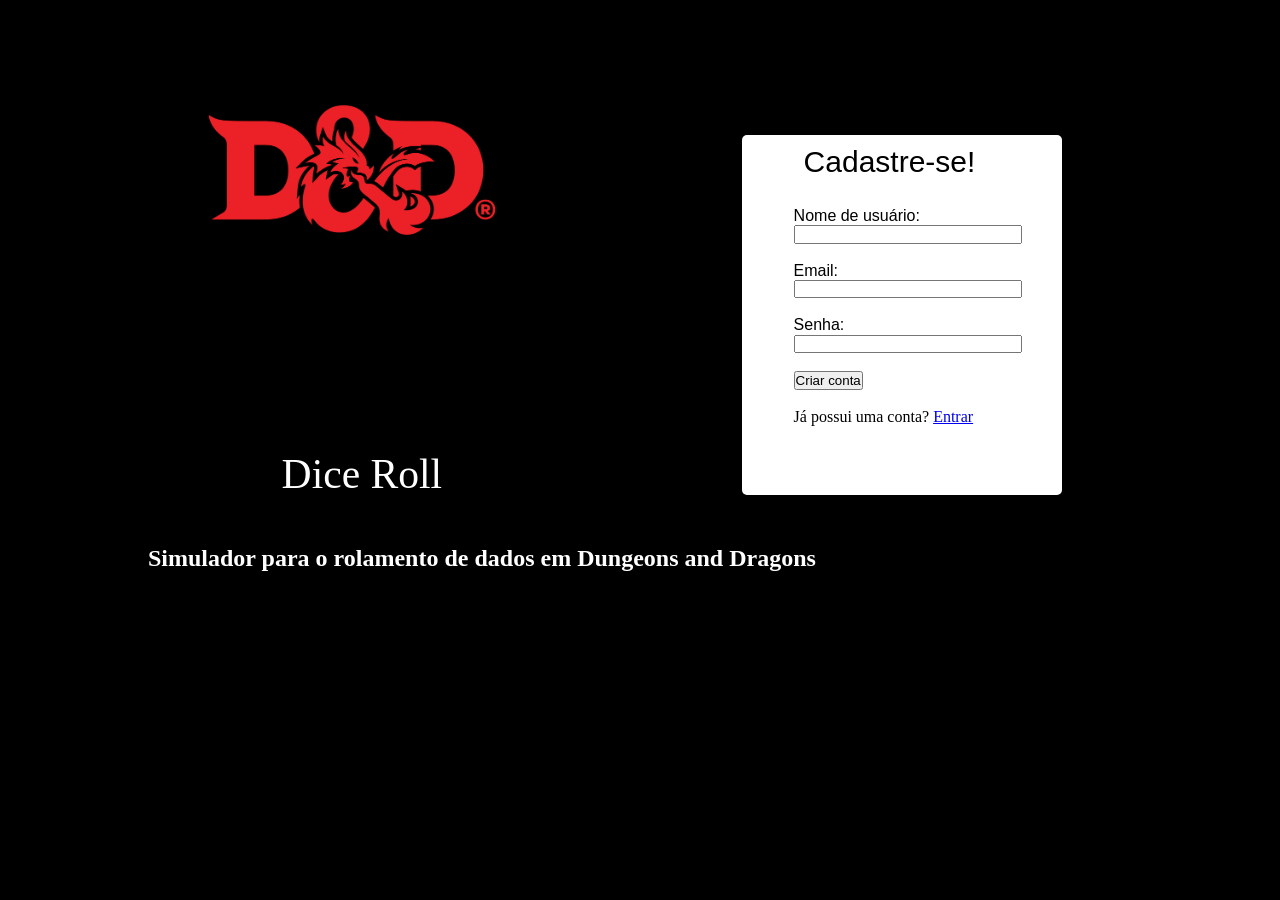
<file: projeto-site/public/index.html>
<!DOCTYPE html>
<html lang="en">

<head>
    <meta charset="UTF-8">
    <meta name="viewport" content="width=device-width, initial-scale=1.0">
    <meta http-equiv="X-UA-Compatible" content="ie=edge">
    <title>Cadastro</title>
    <link rel="stylesheet" href="style.css">
</head>

<body>
    <div class="fundo">
        
        <div class="imagem"></div>
        <div class="teste">
            
            <div class="imagem2"></div>
            <div class="cheff">Dice Roll</div>
                    <div class="assista">
                        <h2>Simulador para o rolamento de dados em Dungeons and Dragons</h2> <br>
                    </div>

        </div>
        <form class="cadastro" id="form_cadastro" method="post" onsubmit="return cadastrar()">
            <label class="top">Cadastre-se!</label> <br>
            
            <label class="campo">Nome de usuário: </label>
            <input class="text" name="nome" id="user"><br><br>
            
            <label class="campo">Email:</label>  <br>
            <input class="text" name="login" id="email"><br><br>
            
            <label class="campo">Senha:</label>  <br>
            <input type="password" class="text" name="senha" id="senha"><br><br>
            
            <button id="btn_entrar">Criar conta</button><br><br>

            <div class="entrar">Já possui uma conta? <span class="login"><a href="login.html">Entrar</a></span></div>
        </form>
        

    </div>

</body>

</html>
<script>
function cadastrar() {
        aguardar();
        var formulario = new URLSearchParams(new FormData(form_cadastro));
        fetch("/usuarios/cadastrar", {
            method: "POST",
            body: formulario
        }).then(function (response) {
            
            if (response.ok) {

                window.location.href='homepage.html';

            } else {

                console.log('Erro de cadastro!');
                response.text().then(function (resposta) {
                });
                finalizar_aguardar();
            }
        });

        return false;
    }

    function aguardar() {
        btn_entrar.disabled = true;
    }

    function finalizar_aguardar() {
        btn_entrar.disabled = false;
    }

</script>
</file>
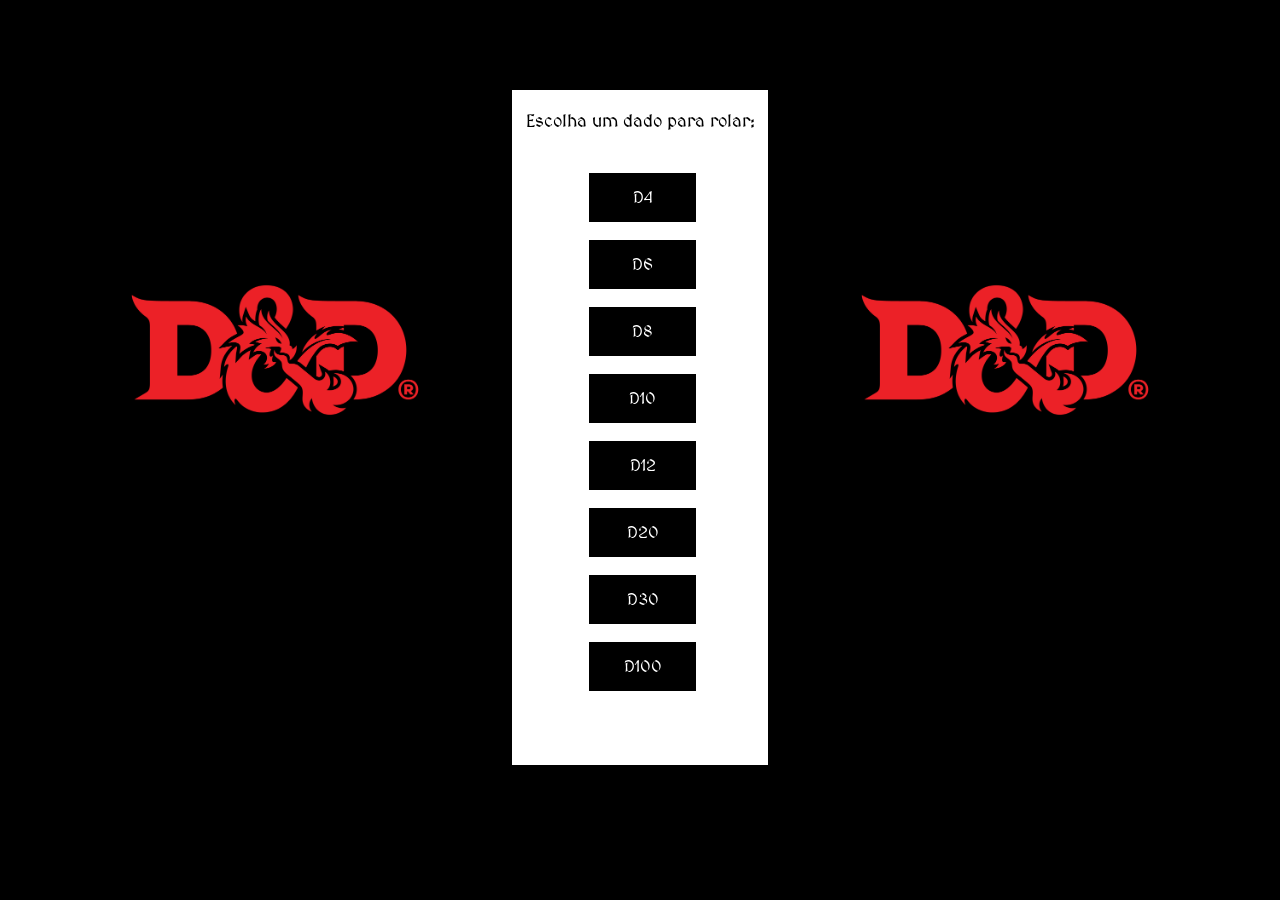
<file: projeto-site/public/homepage.html>
<!DOCTYPE html>
<html lang="en">
<head>
    <meta charset="UTF-8">
    <meta name="viewport" content="width=device-width, initial-scale=1.0">
    <meta http-equiv="X-UA-Compatible" content="ie=edge">
    <title>Homepage</title>
    <link rel="stylesheet" href="styleDice.css">
</head>
<body>

<div class="fundo">

    <div class="imagemlogo"></div>
    <div class="rolamento">
        <div class="escolha">Escolha um dado para rolar: <br><br><br></div>

        <div class="d"><button class="button" onclick="d4()">D4</button></div><br>
        <div class="d"><button class="button" onclick="d6()">D6</button></div><br>
        <div class="d"><button class="button" onclick="d8()">D8</button></div><br>
        <div class="d"><button class="button" onclick="d10()">D10</button></div><br>
        <div class="d"><button class="button" onclick="d12()">D12</button></div><br>
        <div class="d"><button class="button" onclick="d20()">D20</button></div><br>
        <div class="d"><button class="button" onclick="d30()">D30</button></div><br>
        <div class="d"><button class="button" onclick="d100()">D100</button></div><br>

        <div class="div_result" id="div_resultado"></div>
    </div>
    <div class="imagemlogo2"></div>
</div>
    
</body>
</html>
<script>
    var sorteado = '';
    

    function d4() {
        sorteado = parseInt(Math.random()*4)+1;
        div_resultado.innerHTML = sorteado;
    }

    function d6() {
        sorteado = parseInt(Math.random()*6)+1;
        div_resultado.innerHTML = sorteado;
    }

    function d8() {
        sorteado = parseInt(Math.random()*8)+1;
        div_resultado.innerHTML = sorteado;
    }

    function d10() {
        sorteado = parseInt(Math.random()*10)+1;
        div_resultado.innerHTML = sorteado;
    }

    function d12() {
        sorteado = parseInt(Math.random()*12)+1;
        div_resultado.innerHTML = sorteado;
    }

    function d20() {
        sorteado = parseInt(Math.random()*20)+1;
        div_resultado.innerHTML = sorteado;
    }

    function d30() {
        sorteado = parseInt(Math.random()*30)+1;
        div_resultado.innerHTML = sorteado;
    }

    function d100() {
        sorteado = parseInt(Math.random()*100)+1;
        div_resultado.innerHTML = sorteado;
    }

</script>
</file>
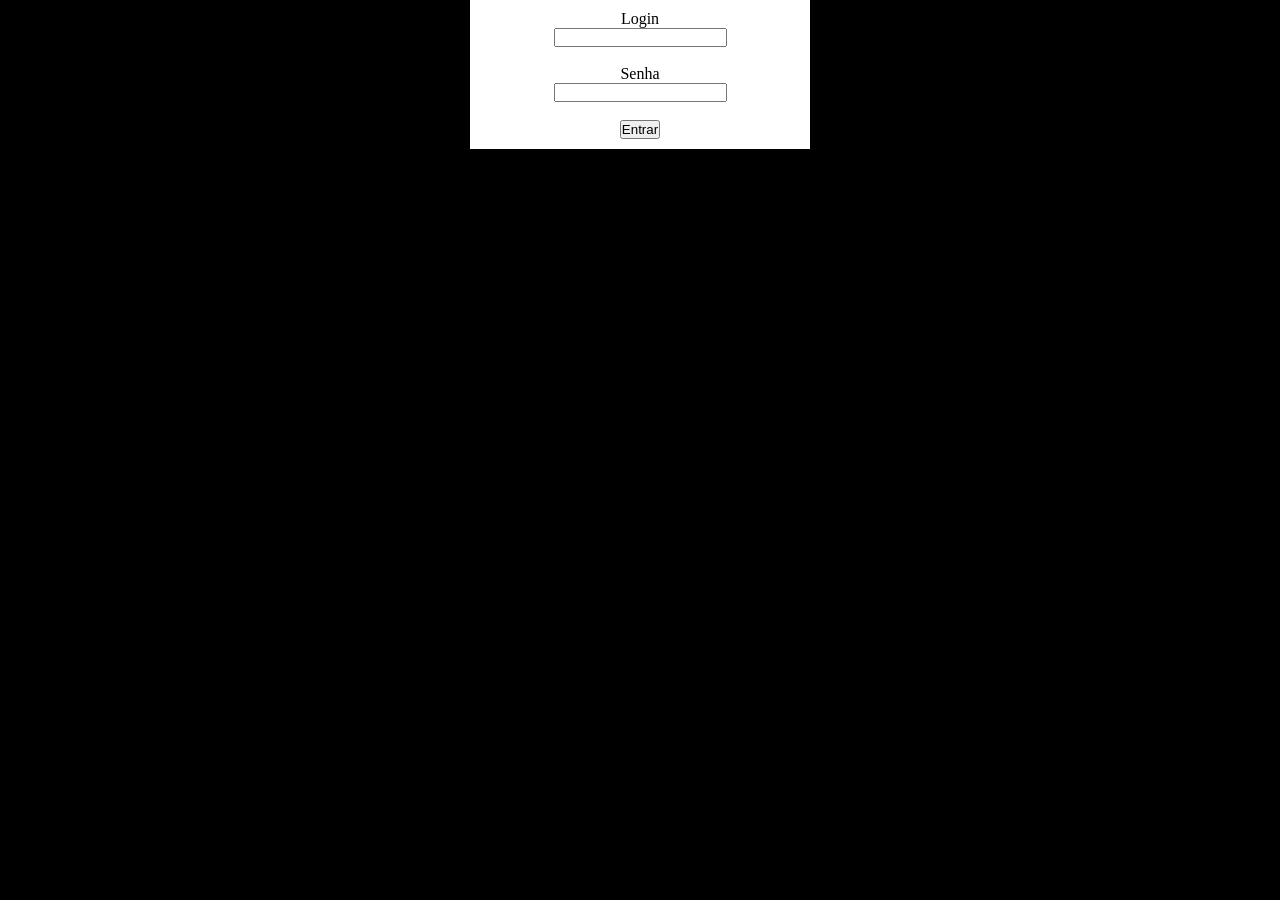
<file: projeto-site/public/login.html>
<!DOCTYPE html>
<html lang="en">
<head>
    <meta charset="UTF-8">
    <meta name="viewport" content="width=device-width, initial-scale=1.0">
    <meta http-equiv="X-UA-Compatible" content="ie=edge">
    <title>Login</title>
    <link rel="stylesheet" href="styleLogin.css">
</head>
<body>
<div class="fundo">
    <div class="formulario">
        <form id="form_login" method="post" onsubmit="return entrar()">
            <label class="log">Login </label><br>
            <input type="text" name="login"><br><br>
            <label class="pass">Senha </label><br>
            <input type="password" name="senha">
            <br><br>
            <button id="btn_entrar">Entrar</button>
        </form>
    </div>
</div>

</body>
</html>
<script>

function entrar() {
    aguardar();
    var formulario = new URLSearchParams(new FormData(form_login));
    fetch("/usuarios/autenticar", {
        method: "POST",
        body: formulario
    }).then(resposta => {
        
        if (resposta.ok) {

            resposta.json().then(json => {

                sessionStorage.login_usuario_meuapp = json.login;
                sessionStorage.nome_usuario_meuapp = json.nome;
                
                window.location.href = 'homepage.html';
            });

        } else {

            console.log('Erro de login!');

            response.text().then(texto => {
                console.error(texto);
                finalizar_aguardar(texto);
            });
        }
    });

    return false;
}

function aguardar() {
    btn_entrar.disabled = true;
}

function finalizar_aguardar(resposta) {
    btn_entrar.disabled = false;
}

</script>
</file>
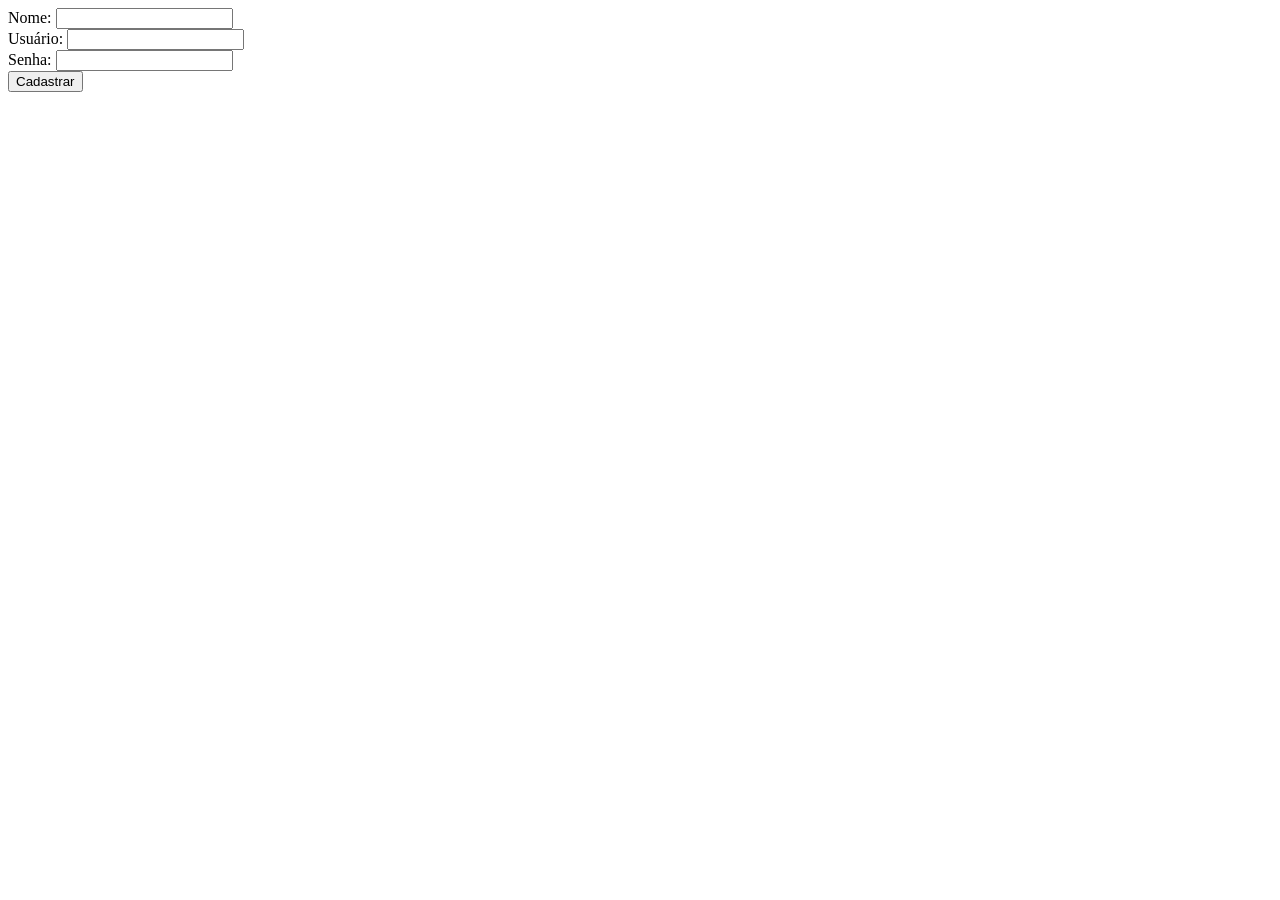
<file: projeto-site/public/Modelo/cadastro.html>
<!DOCTYPE html>
<html lang="pt">

<head>
    <meta charset="UTF-8">
    <meta name="viewport" content="width=device-width, initial-scale=1.0">
    <meta http-equiv="X-UA-Compatible" content="ie=edge">
    <title>Página com exemplo de Cadastro de usuário</title>

</head>

<body>

    <form id="form_cadastro" method="post" onsubmit="return cadastrar()">
        Nome: <input type="text" name="nome" required minlength="4">
        <br>
        Usuário: <input type="text" name="login" required minlength="4">
        <br>
        Senha: <input type="password" name="senha" required minlength="4">
        <br>
        <button id="btn_entrar">Cadastrar</button>
    </form>
    
    <img src="aguarde2.gif" id="img_aguarde" style="display: none;" width="100px">
    
    <div id="div_erro" style="background-color: sandybrown; color: maroon; display: none;">
        Erro no cadastro
    </div>

</body>

</html>
<script>

    function cadastrar() {
        aguardar();
        var formulario = new URLSearchParams(new FormData(form_cadastro));
        fetch("/usuarios/cadastrar", {
            method: "POST",
            body: formulario
        }).then(function (response) {
            
            if (response.ok) {

                window.location.href='login.html';

            } else {

                console.log('Erro de cadastro!');
                response.text().then(function (resposta) {
                    div_erro.innerHTML = resposta;
                });
                finalizar_aguardar();
            }
        });

        return false;
    }

    function aguardar() {
        btn_entrar.disabled = true;
        img_aguarde.style.display='block';
        div_erro.style.display='none';
    }

    function finalizar_aguardar() {
        btn_entrar.disabled = false;
        img_aguarde.style.display='none';
        div_erro.style.display='block';
    }

</script>
</file>
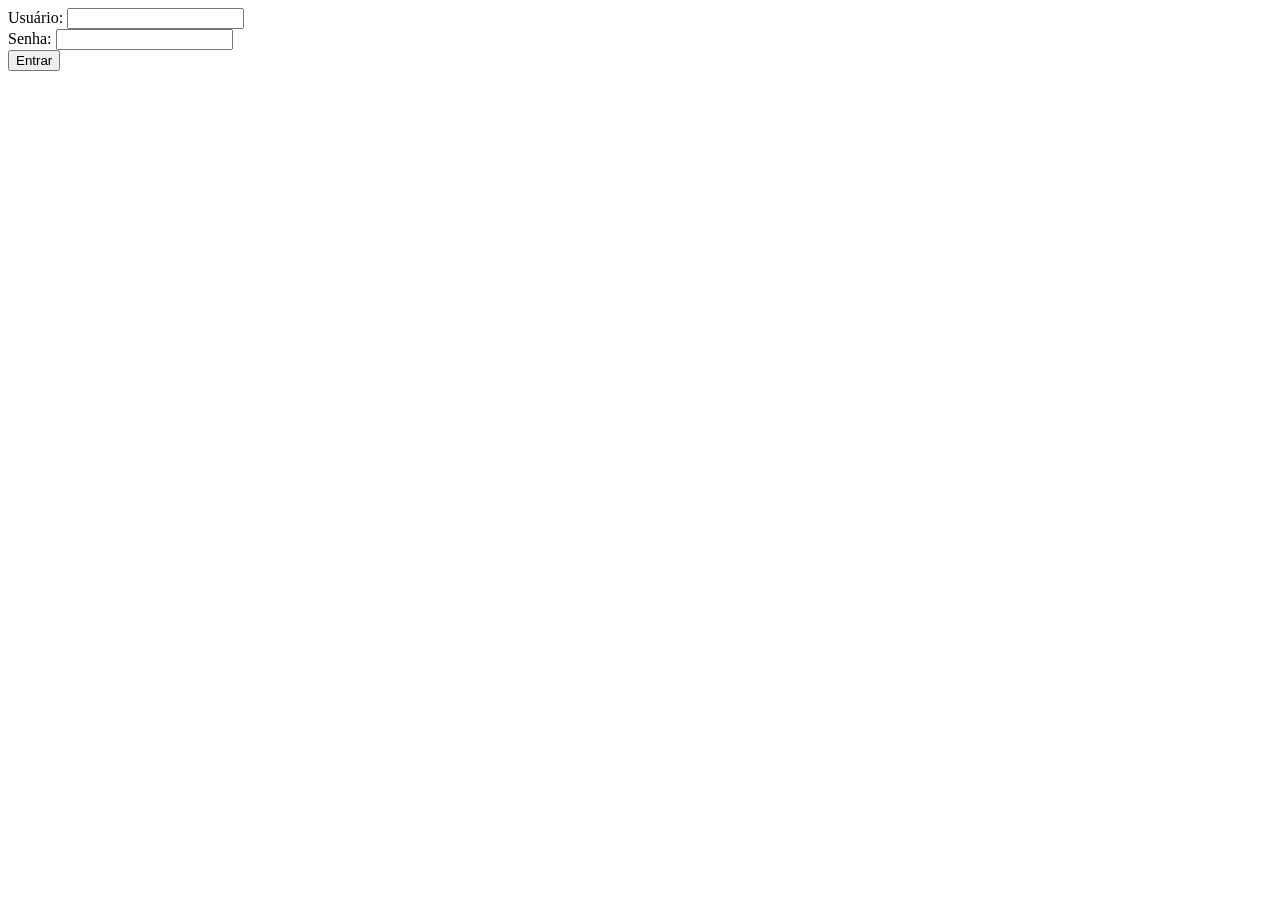
<file: projeto-site/public/Modelo/grafico-chartjs.html>
<!DOCTYPE html>
<html lang="pt">

<head>
    <meta charset="UTF-8">
    <meta name="viewport" content="width=device-width, initial-scale=1.0">
    <meta http-equiv="X-UA-Compatible" content="ie=edge">
    <title>Página com exemplo de gráfico com Chart.js</title>

    <!-- scripts do Chart.js -->
    <script type="text/javascript" src="https://www.chartjs.org/dist/2.8.0/Chart.min.js"></script>
    <script type="text/javascript" src="https://www.chartjs.org/samples/latest/utils.js"></script>
    <script type="text/javascript" src="funcoes.js"></script>

</head>

<body onload="atualizarGrafico();">
    <div>
        Olá, <b id="b_usuario"></b>
        <a href="#" onclick="logoff()" style="color:maroon">[Sair]</a>

        <a href="tempo-real.html">Tempo Real</a>
    </div>
    <div style="width:75%;">
        <div id="div_aguarde">Dados sendo obtidos...</div>
        <canvas id="canvas_grafico"></canvas>
    </div>
</body>

</html>
<script>

    var exibiu_grafico = false;

    verificar_autenticacao();


    // só mexer se quiser alterar o tempo de atualização
    // ou se souber o que está fazendo!
    function atualizarGrafico() {
        obterDadosGrafico();
        setTimeout(atualizarGrafico, 10000);
    }

    // altere aqui as configurações do gráfico
    // (tamanhos, cores, textos, etc)
    function configurarGrafico() {
        var configuracoes = {
            responsive: true,
            animation: exibiu_grafico ? false : {duration: 1500},
            hoverMode: 'index',
            stacked: false,
            title: {
                display: true,
                text: 'Histórico recente de temperatura e umidade'
            },
            scales: {
                yAxes: [{
                    type: 'linear', // only linear but allow scale type registration. This allows extensions to exist solely for log scale for instance
                    display: true,
                    position: 'left',
                    id: 'y-temperatura',
                }, {
                    type: 'linear', // only linear but allow scale type registration. This allows extensions to exist solely for log scale for instance
                    display: true,
                    position: 'right',
                    id: 'y-umidade',

                    // grid line settings
                    gridLines: {
                        drawOnChartArea: false, // only want the grid lines for one axis to show up
                    },
                }],
            }
        };

        exibiu_grafico = true;

        return configuracoes;
    }

    // altere aqui como os dados serão exibidos
    // e como são recuperados do BackEnd
    function obterDadosGrafico() {

        // neste JSON tem que ser 'labels', 'datasets' etc, 
        // porque é o padrão do Chart.js
        var dados = {
            labels: [],
            datasets: [
                {
                    yAxisID: 'y-temperatura',
                    label: 'Temperatura',
                    borderColor: window.chartColors.red,
                    backgroundColor: window.chartColors.red,
                    fill: false,
                    data: []
                },
                {
                    yAxisID: 'y-umidade',
                    label: 'Umidade',
                    borderColor: window.chartColors.blue,
                    backgroundColor: window.chartColors.blue,
                    fill: false,
                    data: []
                }
            ]
        };

        fetch('/leituras/ultimas', { cache: 'no-store' }).then(function (response) {
            if (response.ok) {
                response.json().then(function (resposta) {

                    console.log(`Dados recebidos: ${JSON.stringify(resposta)}`);

                    resposta.reverse();

                    for (i = 0; i < resposta.length; i++) {
                        var registro = resposta[i];
                    
                        // aqui, após 'registro.' use os nomes 
                        // dos atributos que vem no JSON 
                        // que gerou na consulta ao banco de dados

                        dados.labels.push(registro.momento);

                        dados.datasets[0].data.push(registro.temperatura);
                        dados.datasets[1].data.push(registro.umidade);
                    }
                    console.log(JSON.stringify(dados));

                    div_aguarde.style.display = 'none';

                    plotarGrafico(dados);
                });
            } else {
                console.error('Nenhum dado encontrado ou erro na API');
            }
        })
            .catch(function (error) {
                console.error(`Erro na obtenção dos dados p/ gráfico: ${error.message}`);
            });

    }

    // só altere aqui se souber o que está fazendo!
    function plotarGrafico(dados) {
        console.log('iniciando plotagem do gráfico...');

        var ctx = canvas_grafico.getContext('2d');
        window.grafico_linha = Chart.Line(ctx, {
            data: dados,
            options: configurarGrafico()
        });
    }

</script>
</file>
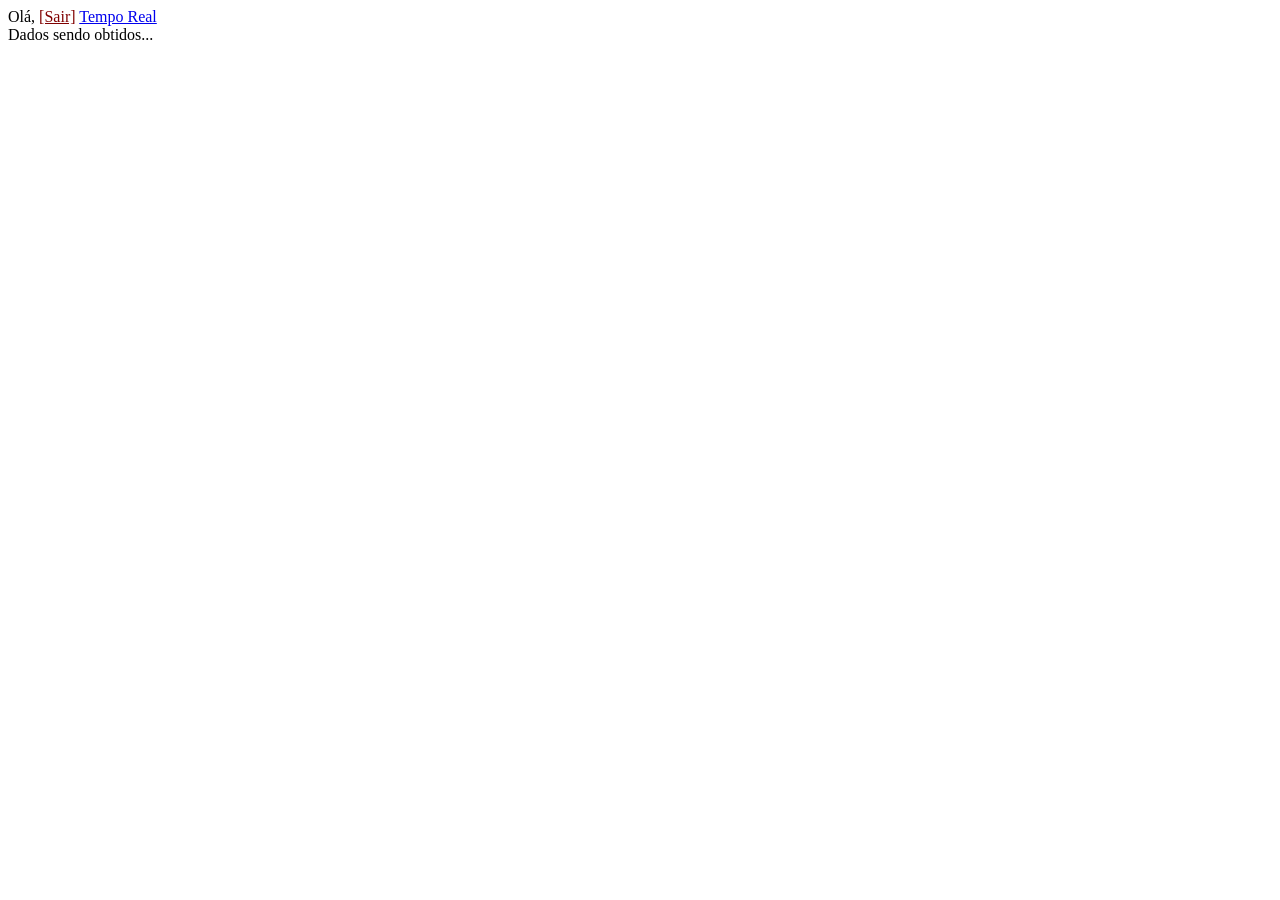
<file: projeto-site/public/Modelo/grafico-google-charts.html>
<!DOCTYPE html>
<html lang="pt">

<head>
    <meta charset="UTF-8">
    <meta name="viewport" content="width=device-width, initial-scale=1.0">
    <meta http-equiv="X-UA-Compatible" content="ie=edge">
    <title>Página com exemplo de gráfico com Google Charts</title>

    <!-- script do google charts -->
    <script type="text/javascript" src="https://www.google.com/jsapi"></script>

    <script type="text/javascript" src="funcoes.js"></script>
</head>

<body onload="atualizarGrafico()">
    <div>
        Olá, <b id="b_usuario"></b>  
        <a href="#" onclick="logoff()" style="color:maroon">[Sair]</a>

        <a href="tempo-real.html">Tempo Real</a>
    </div>
    <div style="width:75%;">
        <div id="div_grafico">Dados sendo obtidos...</div>
    </div>
</body>

</html>
<script>

    // Não mexa nestas 3 linhas! 
    google.load('visualization', '1', {
        packages: ['corechart','line'],
        callback: obterDadosGrafico
    });
    // Não mexa nessas 3 linhas! 

    // só mexer se quiser alterar o tempo de atualização
    // ou se souber o que está fazendo!
    function atualizarGrafico() {
        obterDadosGrafico();
        setTimeout(atualizarGrafico, 3000);
    }

    // altere aqui as configurações do gráfico
    // (tamanhos, cores, textos, etc)
    function configurarGrafico() {
        var altura = 400;
        var largura = 600;
        var configuracoes = {
            tooltip: {
                isHtml: true
            },
            trendlines: {
                0: {
                    labelInLegend: 'Temperatura'
                },
                1: {
                    labelInLegend: 'Umidade'
                },
            },
            title: 'Histórico recente de temperatura e umidade',
            legend: { position: 'bottom' },
            colors: ['green', 'blue'],            
            isStacked: true,
            width: largura,
            height: altura,
            vAxis: {
                textStyle: {
                    fontSize: 12
                }
            },
            hAxis: {
                slantedText: false,
                slantedTextAngle: 45,
                textStyle: {
                    fontSize: 10
                }
            },
            chartArea: {
                left: 50,
                top: 20,
                width: (largura - 10),
                height: (altura - 90)
            }
        };

        return configuracoes;
    }

    // altere aqui como os dados serão exibidos
    // e como são recuperados do BackEnd
    function obterDadosGrafico() {
        var dados = new google.visualization.DataTable();
        dados.addColumn('string', 'Momento');
        dados.addColumn('number', 'Temperatura');
        dados.addColumn('number', 'Umidade');

        fetch('/leituras/ultimas', {cache:'no-store'}).then(function (response) {
            if (response.ok) {
                response.json().then(function (resposta) {
                    
                    console.log(`Dados recebidos: ${JSON.stringify(dados)}`);

                    resposta.reverse();

                    for (i = 0; i < resposta.length; i++) {
                        var registro = resposta[i];
                        // aqui, após registro. use os nomes 
                        // dos atributos que vem no JSON 
                        // que gerou na consulta ao banco de dados
                        dados.addRow([
                            registro.momento, 
                            registro.temperatura, 
                            registro.umidade
                        ]);
                    }

                    plotarGrafico(dados);
                });
            } else {
                console.error('Nenhum dado encontrado ou erro na API');
            }
        })
        .catch(function (error) {
            console.error(`Erro na obtenção dos dados p/ gráfico: ${error.message}`);
        });

    }

    // só altere aqui se souber o que está fazendo!
    function plotarGrafico(dados) {
        console.log('iniciando plotagem do gráfico...');

        var chart = new google.visualization.LineChart(div_grafico);
        chart.draw(dados, configurarGrafico());
    }

</script>
</file>
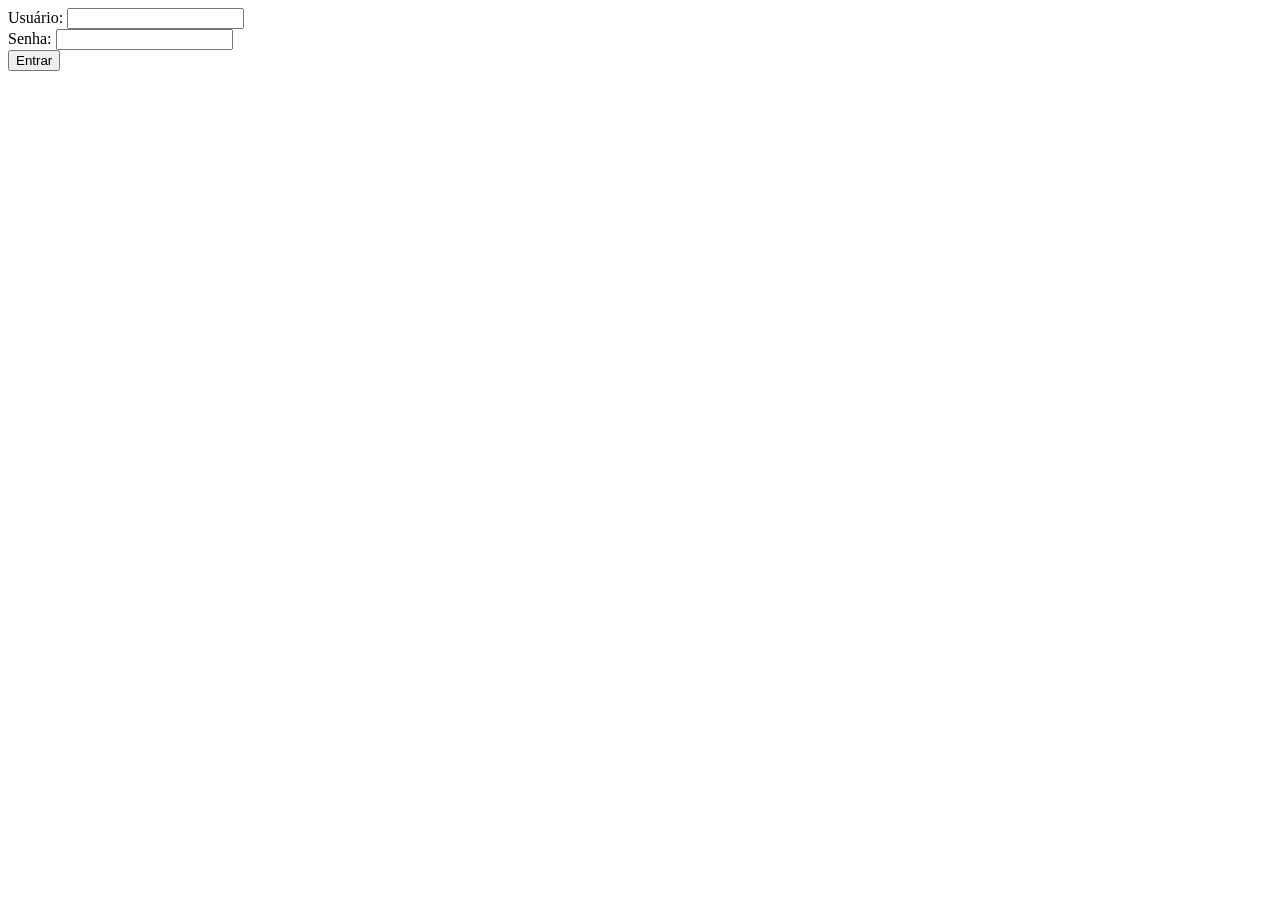
<file: projeto-site/public/Modelo/login.html>
<!DOCTYPE html>
<html lang="pt">

<head>
    <meta charset="UTF-8">
    <meta name="viewport" content="width=device-width, initial-scale=1.0">
    <meta http-equiv="X-UA-Compatible" content="ie=edge">
    <title>Página com exemplo de Autenticação (Login)</title>

</head>

<body>

    <form id="form_login" method="post" onsubmit="return entrar()">
        Usuário: <input type="text" name="login">
        <br>
        Senha: <input type="password" name="senha">
        <br>
        <button id="btn_entrar">Entrar</button>
    </form>
    
    <img src="aguarde.gif" id="img_aguarde" style="display: none;">
    
    <div id="div_erro" style="background-color: sandybrown; color: maroon; display: none;">
        
    </div>

</body>

</html>
<script>

    function entrar() {
        aguardar();
        var formulario = new URLSearchParams(new FormData(form_login));
        fetch("/usuarios/autenticar", {
            method: "POST",
            body: formulario
        }).then(resposta => {
            
            if (resposta.ok) {

                resposta.json().then(json => {

                    sessionStorage.login_usuario_meuapp = json.login;
                    sessionStorage.nome_usuario_meuapp = json.nome;
                    
                    window.location.href = 'tempo-real.html';
                });

            } else {

                console.log('Erro de login!');

                response.text().then(texto => {
                    console.error(texto);
                    finalizar_aguardar(texto);
                });
            }
        });

        return false;
    }

    function aguardar() {
        btn_entrar.disabled = true;
        img_aguarde.style.display = 'block';
        div_erro.style.display = 'none';
    }

    function finalizar_aguardar(resposta) {
        btn_entrar.disabled = false;
        img_aguarde.style.display= 'none';
        div_erro.style.display = 'block';
        div_erro.innerHTML = resposta;
    }

</script>
</file>
<file: projeto-site/public/style.css>
*{
    margin:0;
    padding:0;

}

@font-face {
    font-family: myFirstFont;
    src: url(Lobster-Regular.ttf);
}

.fundo{
    background-color: black;
    background-repeat: no-repeat;
    background-size: 100%;
    background-size: cover;
    width: 100vw;
    height: 100vh;
}

.nav p{
    float: left;
    font-family: initial;
    width: 78vw;
    font-size: 2.2em;
    margin-left: 10px

}
.assista{
    color: white;
    display: flex;
    position: fixed;
    margin-top: 60vh;
    margin-left: 10vw;
    font-family: modesto-condensed, serif;
    font-style: normal;
    font-weight: 200;
    padding: 5px 20px;
}

.cadastro{
    
    margin-top: 15vh; 
    position: initial;
    float:right;
    background-color: white;
    width: 25vw;
    height: 40vh;
    border-radius: 5px; 
    margin-right: 17vw;
    
}

.entrar{
    margin-left: 4vw;
}

.login{

}

.login:hover{
    cursor: pointer;
    color: blue;
}

.top{
    font-size: 30px;
    border: 10px solid transparent;
    display: block;
    margin-left: 75px;

    
}

.cadastro input{
    width: 70%;
    margin-left: 4vw;
    height: 4%;
}

.media{
    height: 40px;
    width: 20vw;
    float: right;
    list-style-type: none;
    padding: 5px;

}


.cadastro label{
    margin-left: 4vw;
    font-family: 'Segoe UI', Tahoma, Geneva, Verdana, sans-serif;
}

.cadastro button{
    margin-left: 4vw;
    font-family: 'Segoe UI', Tahoma, Geneva, Verdana, sans-serif;
}

.imagem2 {
    display: flex;
    margin-left: 15vw;
    float:left;
    background-image: url(./dedlogo.png);
    background-size: contain;
    background-repeat: no-repeat;
    width: 25vw;
    height: 40vh;
    /* border: 1px dashed red; */
    margin-right: 17vw;
    margin-top: 10vh;
}

.imagem3 {
    display: flex;
    float: left;
    border: 1px solid red;
    margin-right: 40vw;
    height: 80px;
}



.cheff {
    color: white;
    font-family: modesto-condensed, serif;
    font-style: normal;
    font-weight: 300;
    display: flex;
    position: fixed;
    margin-top: 50vh;
    margin-left: 22vw;
    font-size: 260%;
}
</file>
<file: projeto-site/public/styleDice.css>
* {
    margin: 0;
    padding: 0;
} 

@font-face {
    font-family: myFirstFont;
    src: url(MedievalSharp-Regular.ttf);
}

.fundo{
    background-color: black;
    background-repeat: no-repeat;
    background-size: 100%;
    background-size: cover;
    width: 100vw;
    height: 100vh;
}

.rolamento {
    position: absolute;
    margin-top: 10vh; 
    width: 20vw;
    height: 75vh;
    margin-right: 40vw;
    margin-left: 40vw;
    background-color: white;
}

.button {
    font-family: myFirstFont;
    background-color: black;
    border: none;
    color: white;
    padding: 15px 32px;
    text-align: center;
    text-decoration: none;
    display: block;
    font-size: 16px;
    width: 60%;
    transition-duration: 0.3s;
}

.button:hover {
    background-color: grey;
    color: white;
  }

.d {
    padding-left: 30%;
}

.escolha {
    font-size: large;
    font-family: myFirstFont;
    text-align: center;
    margin-top: 8%;
}

.div_result {
    font-size: large;
    font-family: myFirstFont;
    text-align: center;
    margin-top: 1.5vh;
}

.imagemlogo {
    display: flex;
    margin-left: 15vw;
    float:left;
    background-image: url(./dedlogo.png);
    background-size: contain;
    background-repeat: no-repeat;
    width: 25vw;
    height: 30vh;
    margin-left: 9vw;
    margin-top: 30vh;
}

.imagemlogo2 {
    display: flex;
    margin-left: 15vw;
    float: right;
    background-image: url(./dedlogo.png);
    background-size: contain;
    background-repeat: no-repeat;
    width: 25vw;
    height: 30vh;
    margin-right: 9vw;
    margin-top: 30vh;
}
</file>
<file: projeto-site/public/styleLogin.css>
*{
    margin:0;
    padding:0;

}

.fundo {
    background-color: black;
    background-repeat: no-repeat;
    background-size: 100%;
    background-size: cover;
    width: 100vw;
    height: 100vh;
}

.formulario{
    background-color: white;
    margin-left: auto;
    margin-right: auto;
    width: 25%;
    border: 3px black;
    padding: 10px;
    text-align: center;
}
</file>
